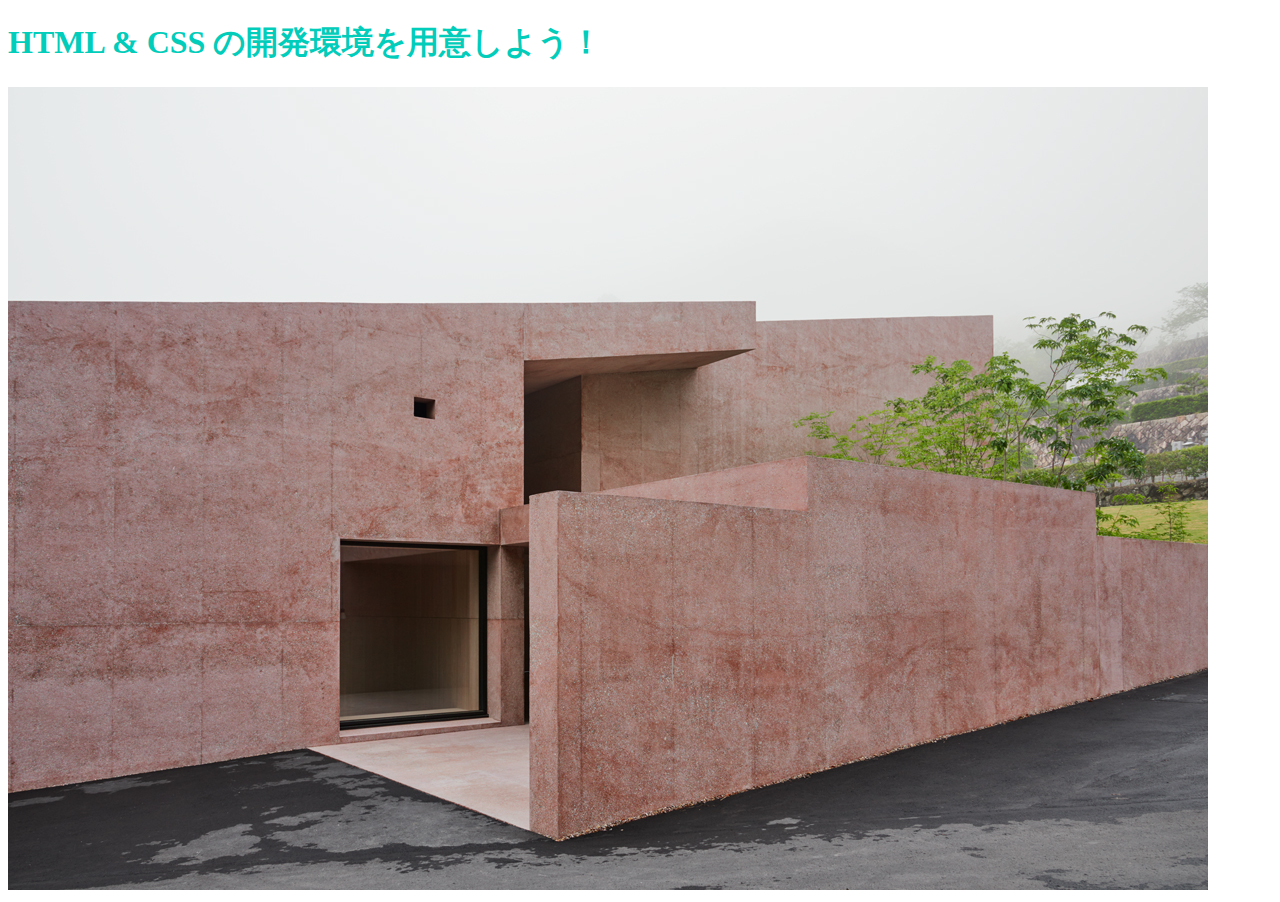
<file: index.html>
<!DOCTYPE html>
<html>
  <head>
    <link rel="stylesheet" href="stylesheet.css">
    <meta charset="utf-8">
    <title>Progate</title>
  </head>
  <body>
    <h1 class="title">HTML & CSS の開発環境を用意しよう！</h1>
  </body>
  <img src="practice img1.jpg" alt="">
</html>
</file>
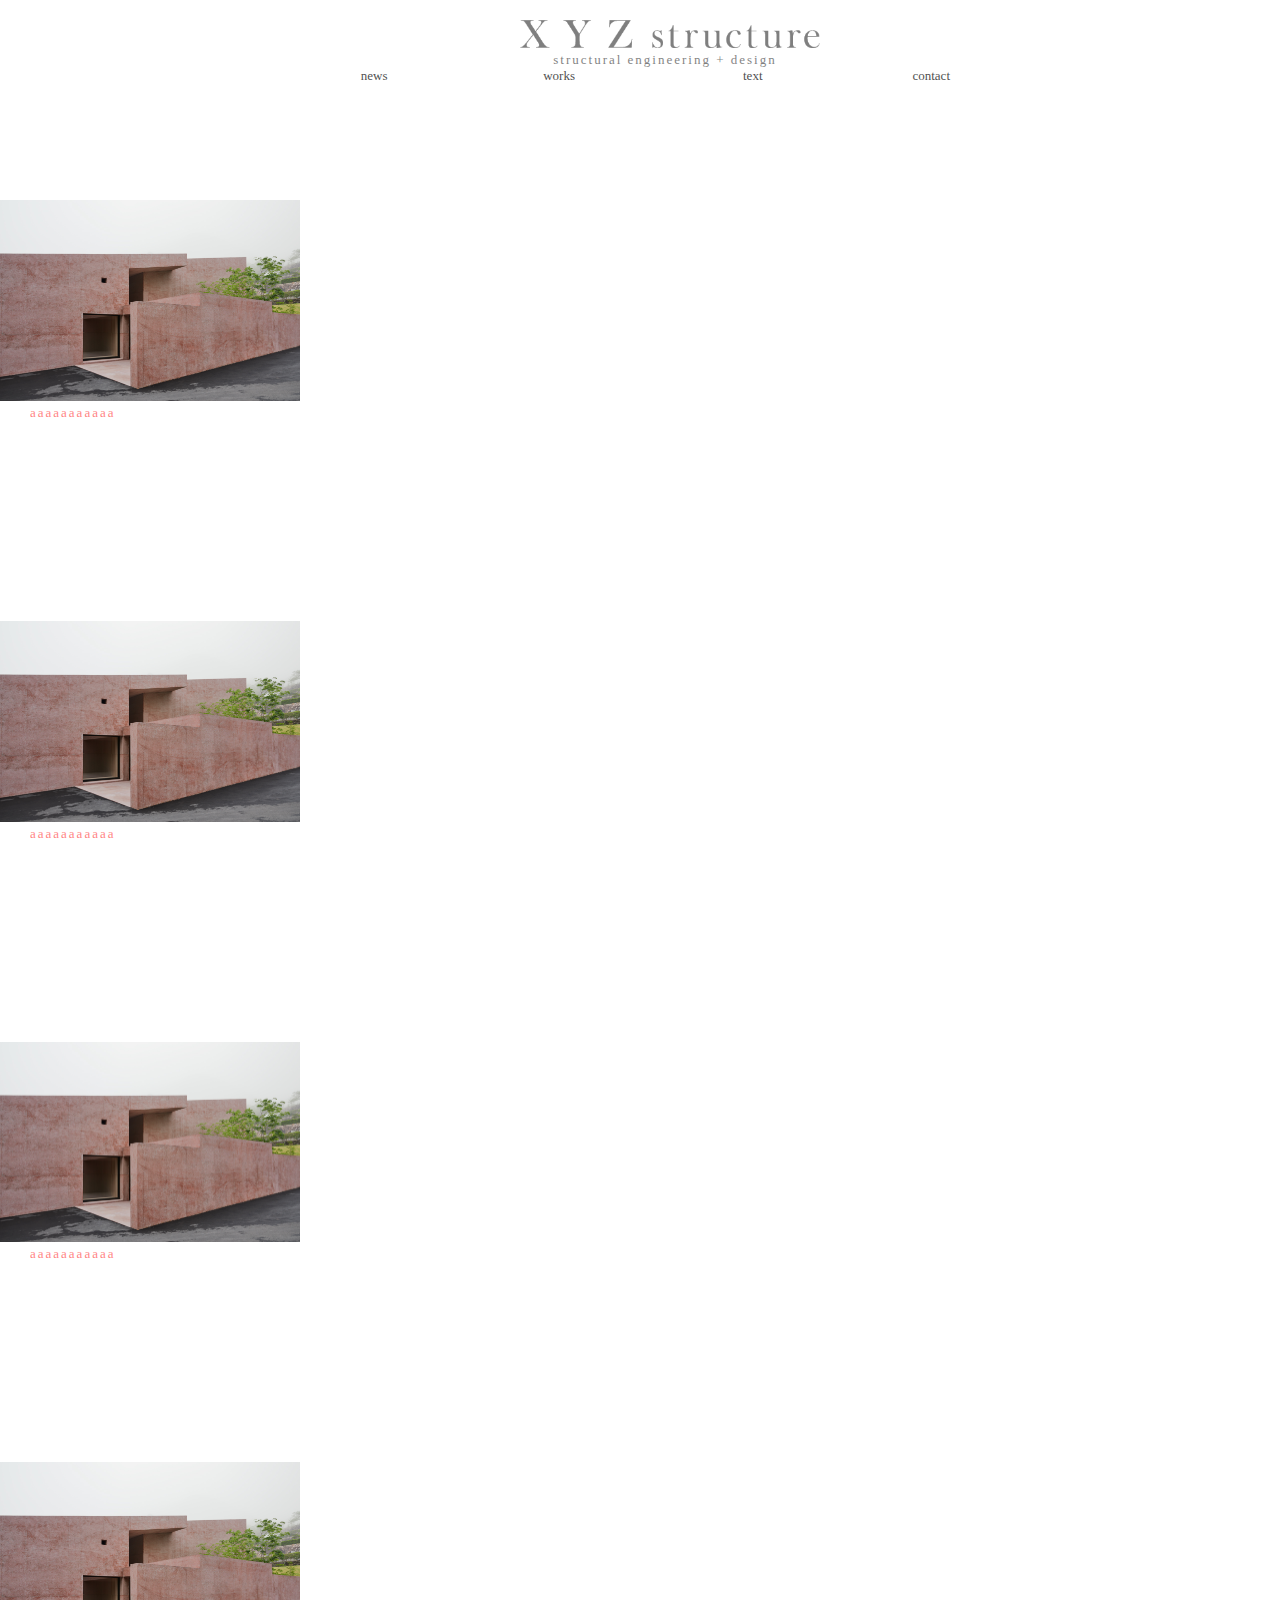
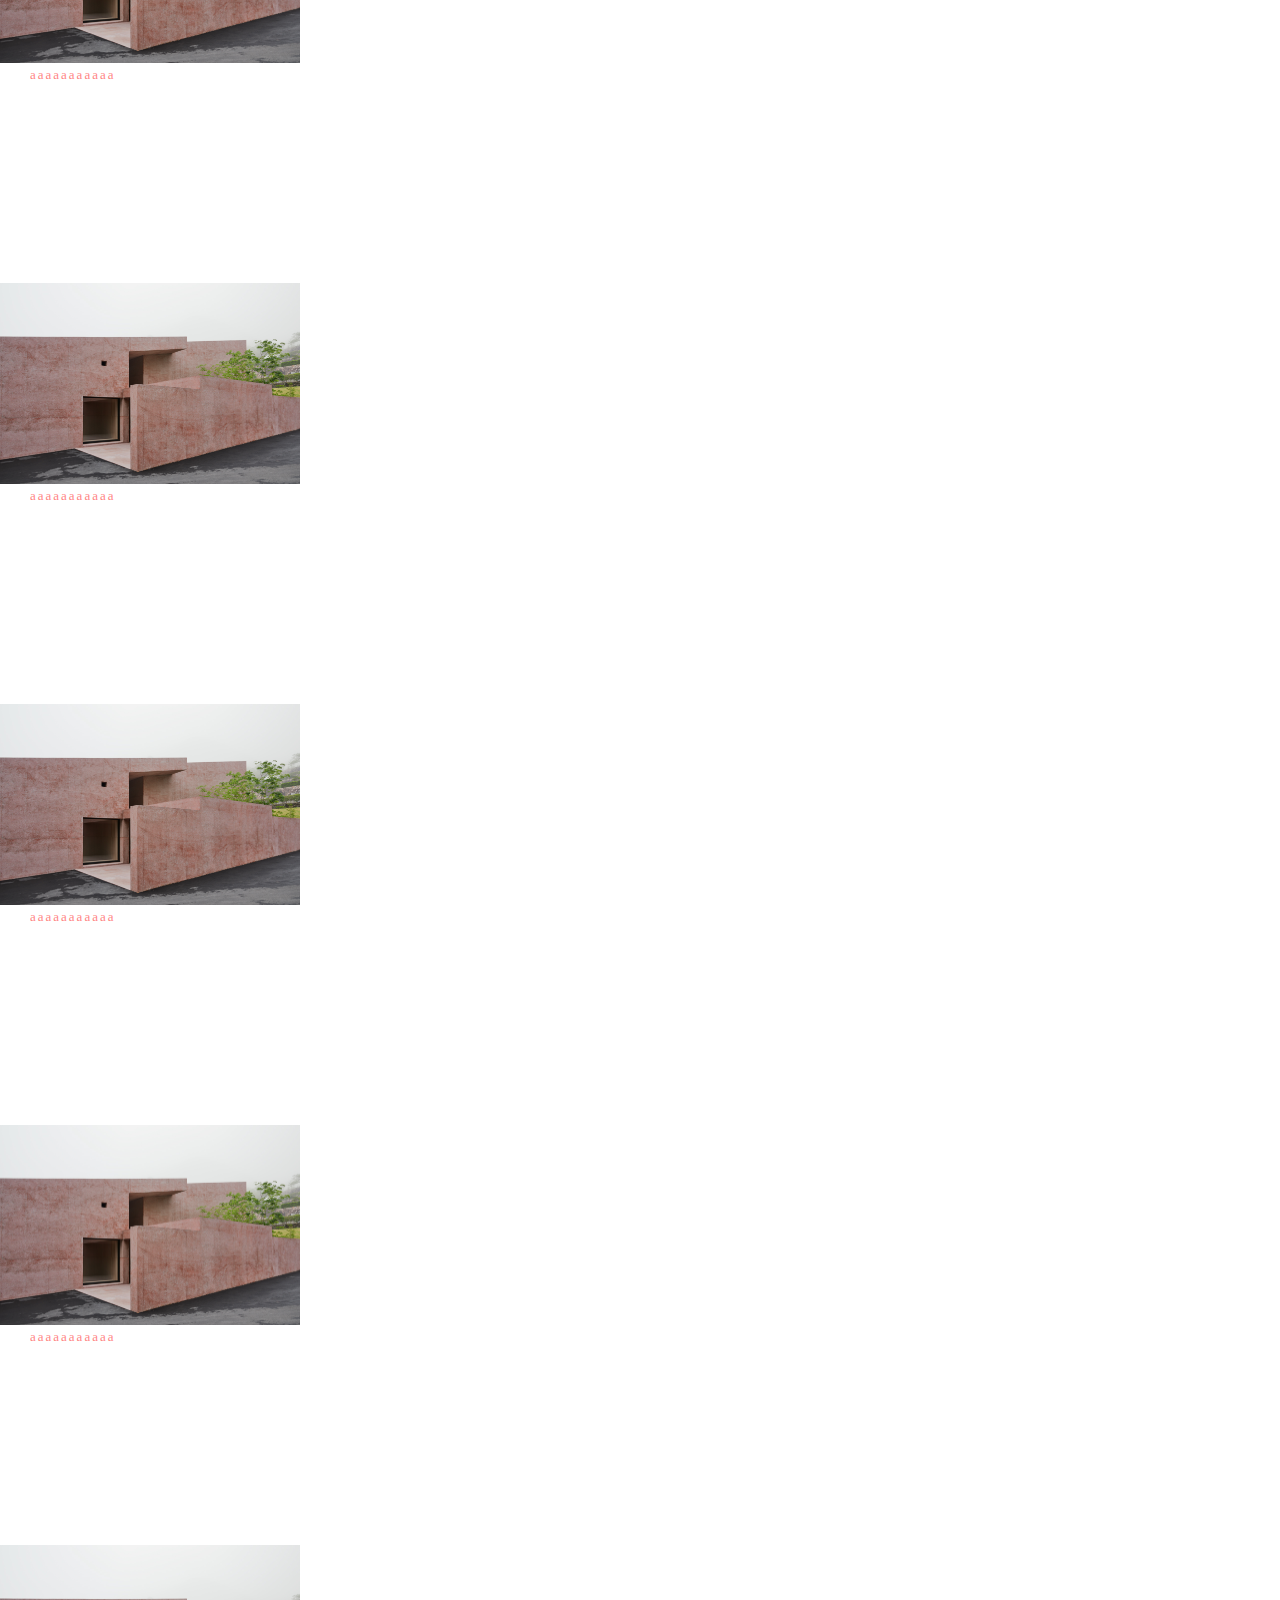
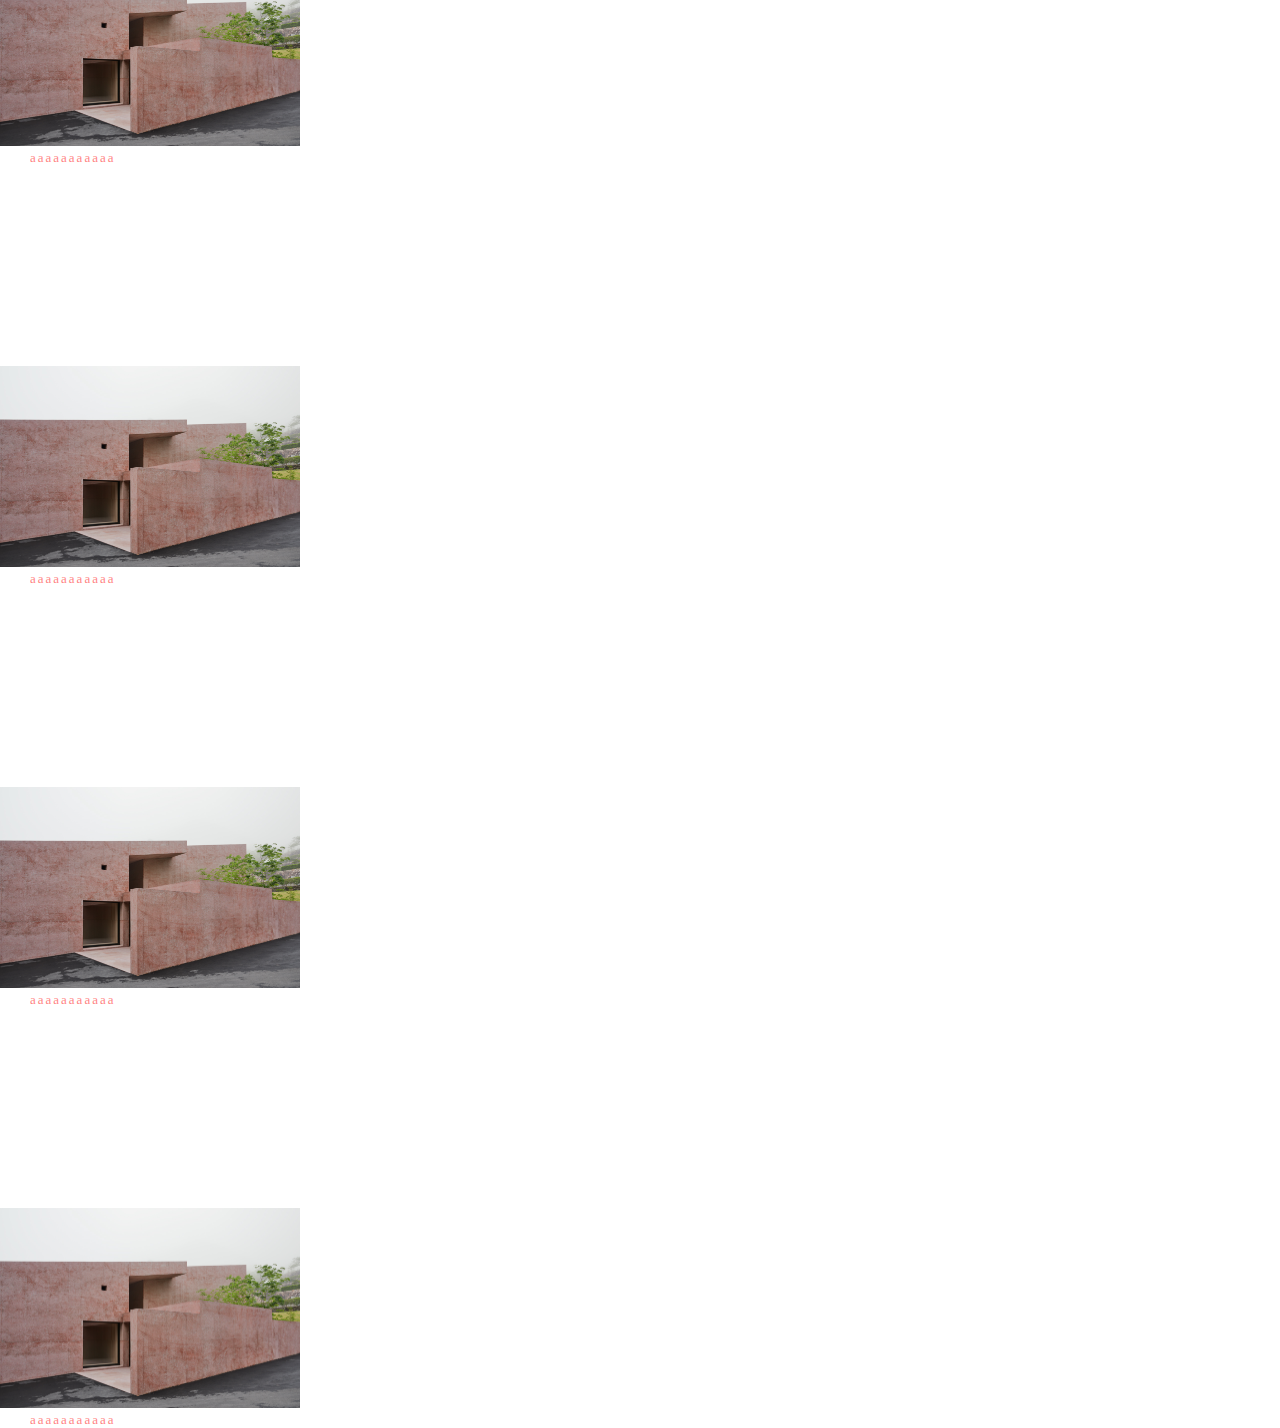
<file: html/works.html>
<!DOCTYPE html>
<html lang="ja">
  <head>
    <link rel="stylesheet" href="stylesheet.css">
    <meta charset="UTF-8">
    <title>xyz.structure</title>
    <!-- <a href=""></a> -->

  </head>

  <body>

    <header>

      <div class="container">

        <div class="header-left">
          <img src="xyzLogo 0.1mm.png" alt="aaa" class="logo" >
          <p>structural engineering + design</p>

        </div>
        <ul>
          <li>
            <a href="#">news</a>
          </li>
          <li>
            <a href="index.html">works</a>
          </li>
          <li>
            <a href="#">text</a>
          </li>
          <li>
            <a href="#">contact</a>
          </li>
        </ul>
      </div>

    </header>

    <div class="works">
      <div class="work">
        <img src="practice img1.jpg" alt="">
        <p>aaaaaaaaaaa</p>
      </div>

      <div class="work">
        <img src="practice img1.jpg" alt="">
        <p>aaaaaaaaaaa</p>
      </div>

      <div class="work">
        <img src="practice img1.jpg" alt="">
        <p>aaaaaaaaaaa</p>
      </div>

      <div class="work">
        <img src="practice img1.jpg" alt="">
        <p>aaaaaaaaaaa</p>
      </div>

      <div class="work">
        <img src="practice img1.jpg" alt="">
        <p>aaaaaaaaaaa</p>
      </div>

      <div class="work">
        <img src="practice img1.jpg" alt="">
        <p>aaaaaaaaaaa</p>
      </div>

      <div class="work">
        <img src="practice img1.jpg" alt="">
        <p>aaaaaaaaaaa</p>
      </div>

      <div class="work">
        <img src="practice img1.jpg" alt="">
        <p>aaaaaaaaaaa</p>
      </div>

      <div class="work">
        <img src="practice img1.jpg" alt="">
        <p>aaaaaaaaaaa</p>
      </div>

      <div class="work">
        <img src="practice img1.jpg" alt="">
        <p>aaaaaaaaaaa</p>
      </div>

      <div class="work">
        <img src="practice img1.jpg" alt="">
        <p>aaaaaaaaaaa</p>
      </div>

    </div>
  </body>
</file>
<file: stylesheet.css>
.title {
  color: #02ccba;
}
</file>
<file: html/stylesheet.css>
header {
  text-align: center;
  width:100%;
  position: fixed;
  background-color: white;
  z-index: 1;
  padding-top: 10px;

}
*{
  margin:0px;
  padding:0px;
}


.container {
  width:1000px;
  padding: 0 150px 0 150px

}



.header-left {

}
.logo {
  opacity:0.5;
  width:300px;
  margin-top:10px;
  margin-left: 40px





}
 p {
  opacity:0.5;
  font-size:13px;
  margin-left:30px;

  letter-spacing: 2px;
}
ul{
  width:75%;
  margin-top: 10;
  margin-left: 50px;



}
li{
  list-style: none;
  float: left;
  width:25%;
  text-align: right;
  font-size: 13px;
  opacity: 0.7;


}

li a {
  text-decoration: none;
  color: black;
  transition: all 0.4s;
}

li a:hover {
  color:black;
  opacity: 0.5;
}


.top-wrapper{
  padding-top:250px;


}

.portlait{
margin-left:100px;
margin-top: 5px;
float: left;
opacity: 0.5;
}

.career {
  float:left;
  margin-left: 25px;


}
.career p{
    font-size:13px
}

.message-wrapper{
  margin-top: 250px

}


.container-message{
  margin-left:330px

}

.en {
  line-height: 14px;
}

.jp {
  margin-top: 10px;
  line-height:10px;
}

.address-wrapper{
  margin-top: 150px;
  margin-bottom: 400px;
  text-align: center;

  letter-spacing: 1px;
}

.country{
  margin-left:120px

}

/* .country p{
    text-align: center; */
}
.adress-coulmn {
  position:relative;
}
.country-whole {
  position: absolute;
  top:740px;
  left:525px;

}
.contact p {
text-align: left;

}
.contact {
  margin-left:320px;
  margin-top:400px;
}



.addres-column img {
  position: absolute;
  top:730px;
  left:500px;
  width:300px;
  height:120px;
}

.work{
  float:left;
  margin-top:200px;
}

.work img{
  width: 25%;

}

.work p {
  color:red;
}
</file>
